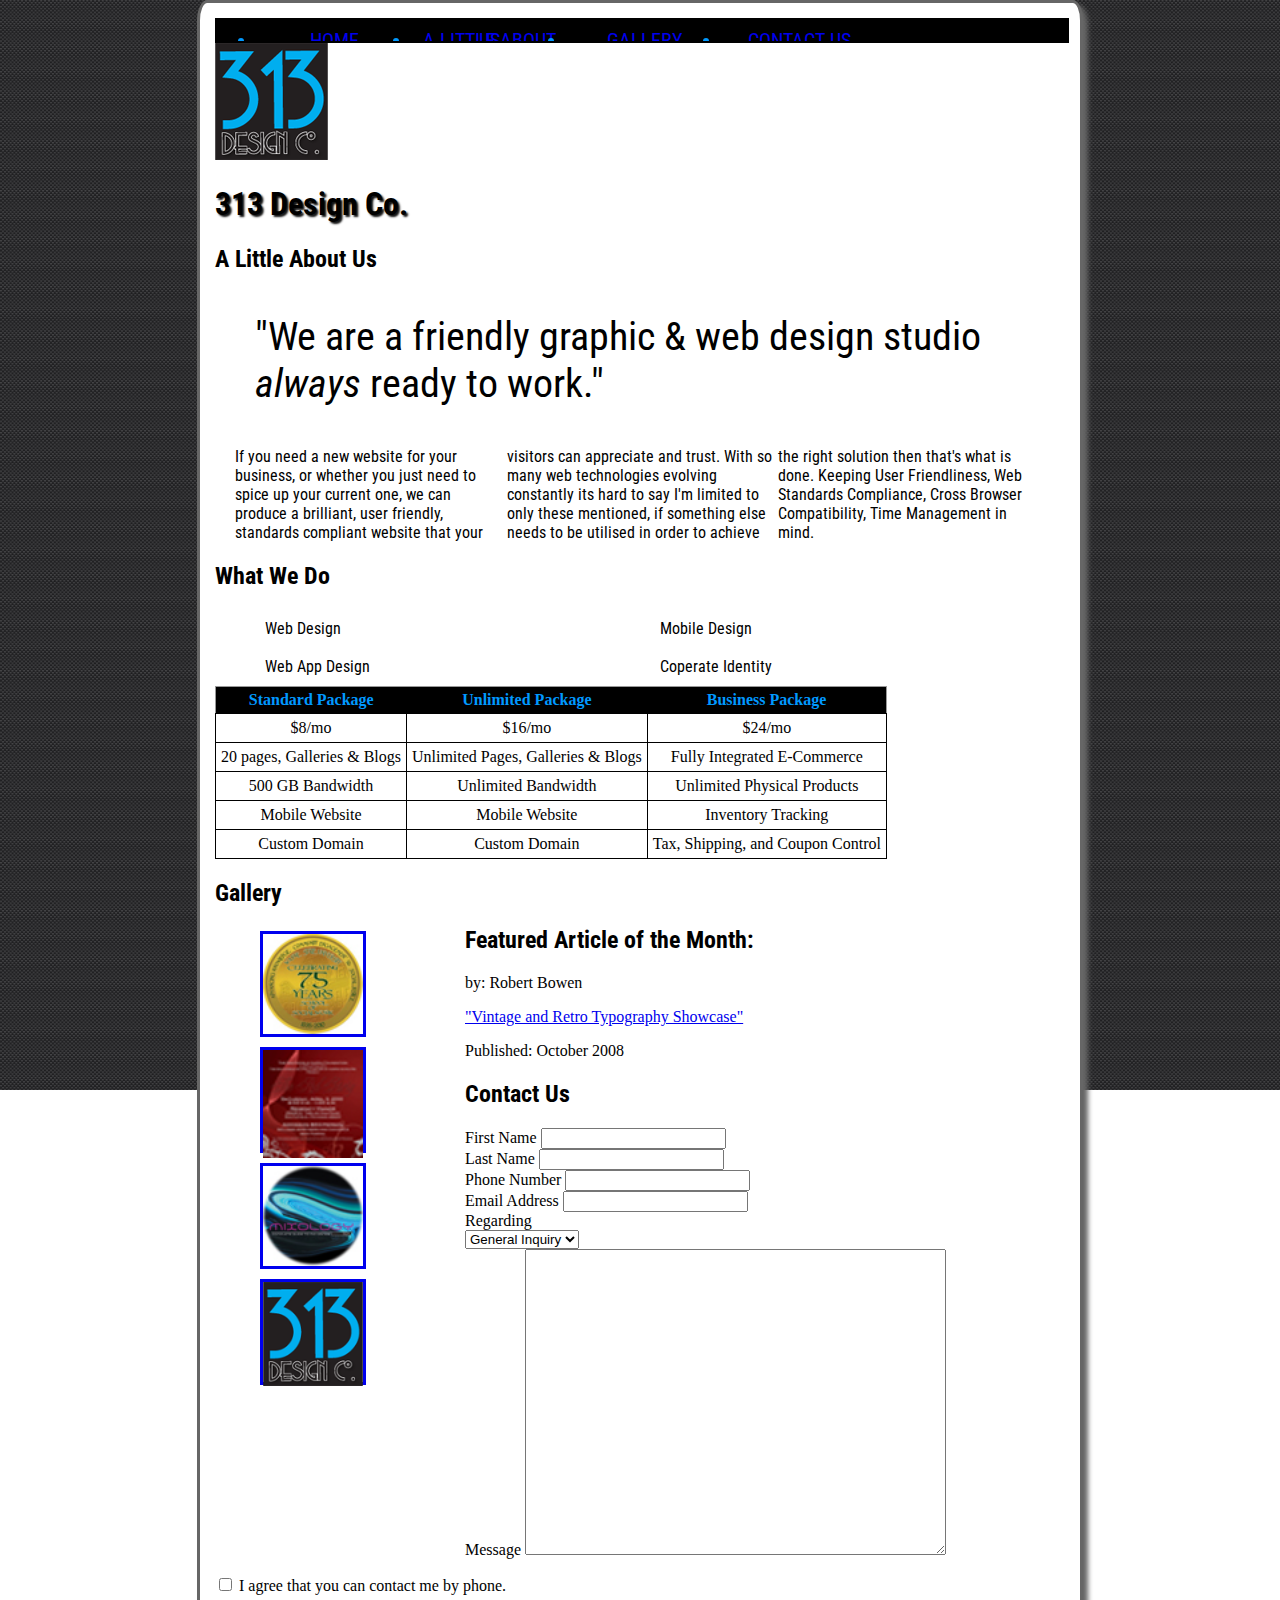
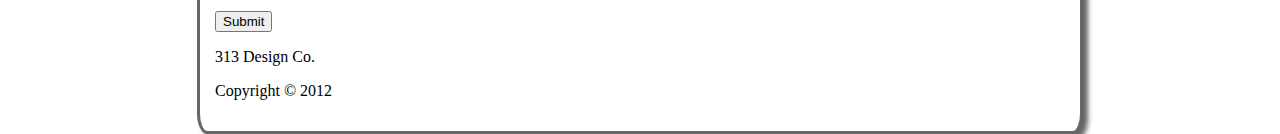
<file: index.html>
<!DOCTYPE html>
<html lang="en">
	<head>
		<meta charset="utf-8">
		<meta name="viewport" content="width=device-width, initial-scale=1, maximum-scale=1">
		<title>313 Design CO./LLC-Portfolio-Website Design-Freelance User Interface Designer in Detroit, MI</title>
		<link rel="stylesheet" href=css/main.css>
		<link href='http://fonts.googleapis.com/css?family=Roboto+Condensed:400,300' rel='stylesheet' type='text/css'>
		<link href='http://fonts.googleapis.com/css?family=Coda' rel='stylesheet' type='text/css'>
	</head>
	
	<body>
	<header>	
		
		<div id="navigation">
		<nav>
			<ul>		
				<li><a href="index.html">HOME</a></li>
				<li><a href="about.html"> A LITTLE ABOUT US</a></li>
				<li><a href="portfolio.html">GALLERY</a></li>
				<li><a href="contactus.html">CONTACT US</a></li>
			</ul>
		</nav>
			
		</div> <!-- end of navigation div -->
			<img src="images/logoforweb.png" alt="313 Design Co Logo">
			<h1>313 Design Co.</h1>
	</header>
	
		<div class="about">
		
			<h2>A Little About Us</h2>
				<blockquote>
				"We are a friendly graphic &amp; web design studio <em>always</em> ready to work."
				</blockquote>
		
			
			<p> If you need a new website for your business, or whether you just need to spice up your current one, 
			we can produce a brilliant, user friendly, standards compliant website that your visitors can appreciate and trust.
			With so many web technologies evolving constantly its hard to say I'm limited to only these mentioned, 
			if something else needs to be utilised in order to achieve the right solution then that's what is done. Keeping User Friendliness, 
			Web Standards Compliance, Cross Browser Compatibility, Time Management in mind.</p>
		</div>
		
	<section>
		<h2>What We Do</h2>
					
			<ol class="what we do">
				<li>Web Design</li>
				<li>Mobile Design</li>
				<li>Web App Design</li>
				<li>Coperate Identity</li>
			</ol>
	</section>
	
	<table summary= "package options for design and web">
			<tr class="packages">
				<th>Standard Package</th>
				<th>Unlimited Package</th>
				<th>Business Package</th>
			</tr>
			<tr class="cost">
				<td>$8/mo</td>
				<td>$16/mo</td>
				<td>$24/mo</td>
			</tr>
			<tr class="details">
				<td>20 pages, Galleries & Blogs</td>
				<td>Unlimited Pages, Galleries & Blogs</td>
				<td>Fully Integrated E-Commerce</td>
			</tr>
			<tr class="details">
				<td>500 GB Bandwidth</td>
				<td>Unlimited Bandwidth</td>
				<td>Unlimited Physical Products</td>
			</tr>
			<tr class="details">
				<td>Mobile Website</td>
				<td>Mobile Website</td>
				<td>Inventory Tracking</td>
			</tr>
			<tr class="details">
				<td>Custom Domain</td>
				<td>Custom Domain</td>
				<td>Tax, Shipping, and Coupon Control</td>
			</tr>
	</table>
		
		<div id="gallery">	
			<h2>Gallery</h2>
			<aside>
			<ul>
				<li><a target="_blank" href="images/75yearsocial.jpg"><img src="images/75yearsocial.jpg" alt="Wayne State School of Social Work"></a></li>
				<li><a target="_blank" href="images/redpartykappa.jpg"><img src="images/redpartykappa.jpg" alt="Kappa Alpha Red Party Invite"></a></li>
				<li><a target="_blank" href="images/mixologycover.jpg"><img src="images/mixologycover.jpg" alt="Mixology Book Cover"></a></li>
				<li><a target="_blank" href="images/logoforweb.png"><img src="images/logoforweb.png" alt="313 Design Co. Logo"></a></li>
			</ul>
			</aside>
		</div>
	
			<article id="VintageAndRetroTypograhpyShowcase">
				<header>
					<h2>Featured Article of the Month:</h2>
					<p>by: Robert Bowen</p>
				</header>
				<a href= "http://www.smashingmagazine.com/2008/10/26/retro-and-vintage-typography-showcase/" target="_blank">"Vintage and Retro Typography Showcase"</a>
				<footer>
					<p>Published: October 2008</p>
				</footer>
			</article>
	
			<h2>Contact Us</h2>
			<form method="get" action="mailto:313designco@sbcglobal.net">
			
				<div>
					<label for="name_first">First Name</label>
					<input type="text" name="name_first" id="name_first"/>
				</div>
					
				<div>
					<label for="last_name">Last Name</label>
					<input type="text" name="last_name" id="name_last"/>
				</div>
		
				<div>
					<label for="phone">Phone Number</label>
					<input type="text" name="phone" id="phone"/>
				</div>
		
				<div>
					<label for="email">Email Address</label>
					<input type="text" name="email" id="email"/>
				</div>
		
				<div>
					<label for="regarding">Regarding</label>
				</div>
		
				<div>
					<select name="regarding" id="regarding">
						<option>General Inquiry</option>
						<option>Suggestion</option>
						<option>Site Error</option>
						<option>Legal</option>
						<option>Press</option>
						<option>Request Quote</option>
					</select>
				</div>
		
				<div>
					<label for="message">Message</label>
					<textarea rows="20" cols="50" name="message" id="message"></textarea>
				</div>
			
				<div>
					<form method="get" action="checkboxes.html">
				<p>
					<input type="checkbox" name="offers" id="offers"/>
					<label for="offers"> I agree that you can contact me by phone.</label>
				</p>
				</div>
				
				<div>
					<button type="submit" form="nameform" value="Submit">Submit</button>
				</div>
		
			</form>

			
		<footer>
			<p>313 Design Co.</p>
            <p>Copyright &copy; 2012</p>
        </footer>
    </body>
</html>
</file>
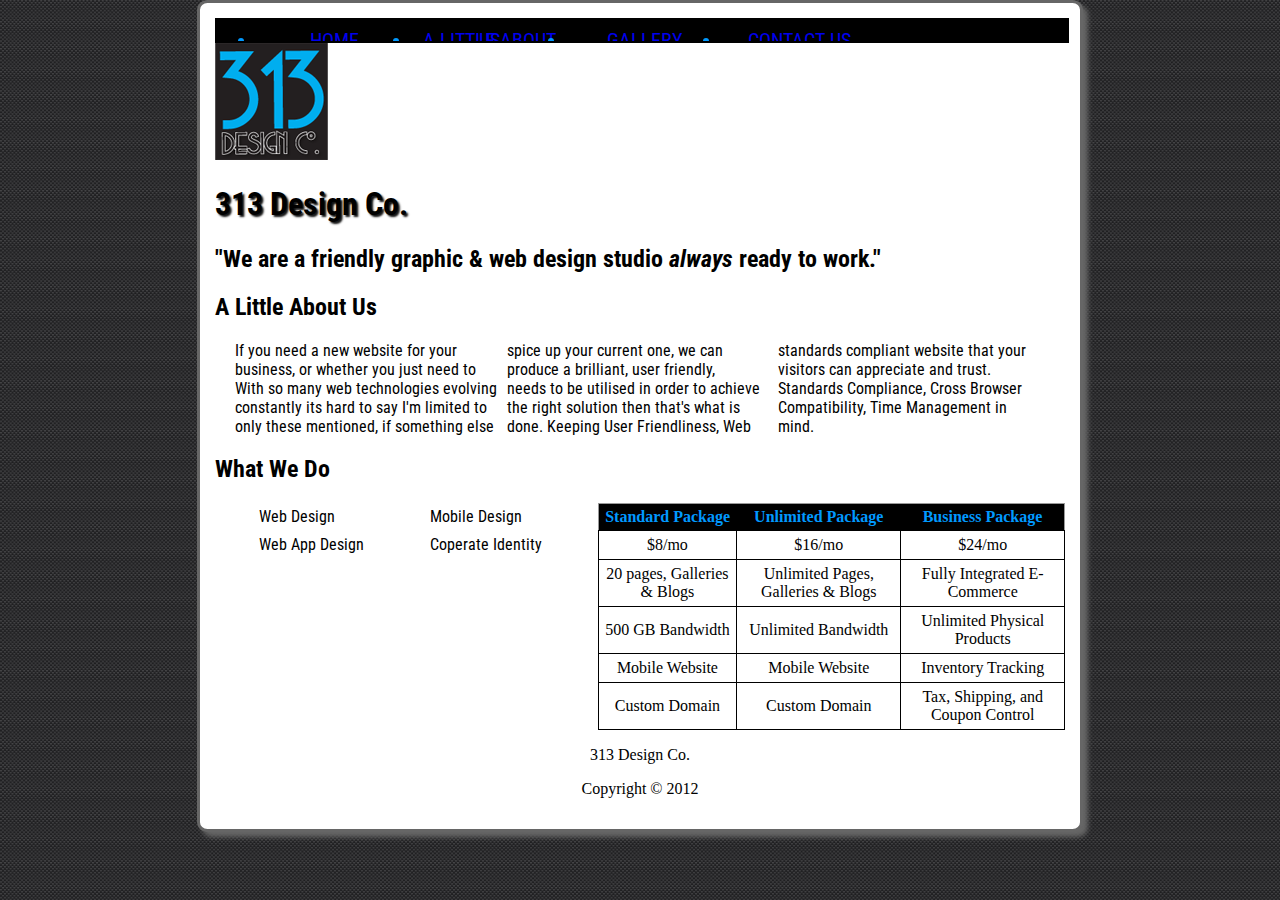
<file: about.html>
<!DOCTYPE html>
<html lang="en">
	<head>
		<meta charset="utf-8">
		<meta name="viewport" content="width=device-width, initial-scale=1, maximum-scale=1">
		<title>313 Design CO./LLC-Portfolio-Website Design-Freelance User Interface Designer in Detroit, MI</title>
		<link rel="stylesheet" href=css/main.css>
		<link href='http://fonts.googleapis.com/css?family=Roboto+Condensed:400,300' rel='stylesheet' type='text/css'>
		<link href='http://fonts.googleapis.com/css?family=Coda' rel='stylesheet' type='text/css'>


	</head>
	<body>
		<header>	
		
		<div id="navigation">
		<nav>
			<ul>	
				<li><a href="index.html">HOME</a></li>
				<li><a href="about.html"> A LITTLE ABOUT US</a></li>
				<li><a href="portfolio.html">GALLERY</a></li>
				<li><a href="ContactUs.html">CONTACT US</a></li>
			</ul>
		</nav>	
		</div> <!-- end of navigation div -->
			<img src="images/logoforweb.png" alt="313 Design Co Logo">
			<h1>313 Design Co.</h1>
	</header>
		
		<h2>"We are a friendly graphic &amp; web design studio <em>always</em> ready to work."</h2>
		
		<div class="about">
			<section>
				<h2>A Little About Us</h2>
					<p> If you need a new website for your business, or whether you just need to spice up your current one, 
					we can produce a brilliant, user friendly, standards compliant website that your visitors can appreciate and trust.</p>

					<p> With so many web technologies evolving constantly its hard to say I'm limited to only these mentioned, 
					if something else needs to be utilised in order to achieve the right solution then that's what is done. Keeping User Friendliness, 
					Web Standards Compliance, Cross Browser Compatibility, Time Management in mind.</p>
			</section>
		</div>
		
		<aside>	
			<h2>What We Do</h2>
				<ol class="what we do">
					<li>Web Design</li>
					<li>Mobile Design</li>
					<li>Web App Design</li>
					<li>Coperate Identity</li>
				</ol>	
		</aside>
		
		<table summary= "package options for design and web">
			<tr class="packages">
				<th>Standard Package</th>
				<th>Unlimited Package</th>
				<th>Business Package</th>
			</tr>
			<tr class="cost">
				<td>$8/mo</td>
				<td>$16/mo</td>
				<td>$24/mo</td>
			</tr>
			<tr class="details">
				<td>20 pages, Galleries & Blogs</td>
				<td>Unlimited Pages, Galleries & Blogs</td>
				<td>Fully Integrated E-Commerce</td>
			</tr>
			<tr class="details">
				<td>500 GB Bandwidth</td>
				<td>Unlimited Bandwidth</td>
				<td>Unlimited Physical Products</td>
			</tr>
			<tr class="details">
				<td>Mobile Website</td>
				<td>Mobile Website</td>
				<td>Inventory Tracking</td>
			</tr>
			<tr class="details">
				<td>Custom Domain</td>
				<td>Custom Domain</td>
				<td>Tax, Shipping, and Coupon Control</td>
			</tr>
	</table>
		
		<footer class="footer">
			<p>313 Design Co.</p>
            <p>Copyright &copy; 2012</p>
        </footer>
	</body>
</html>
</file>
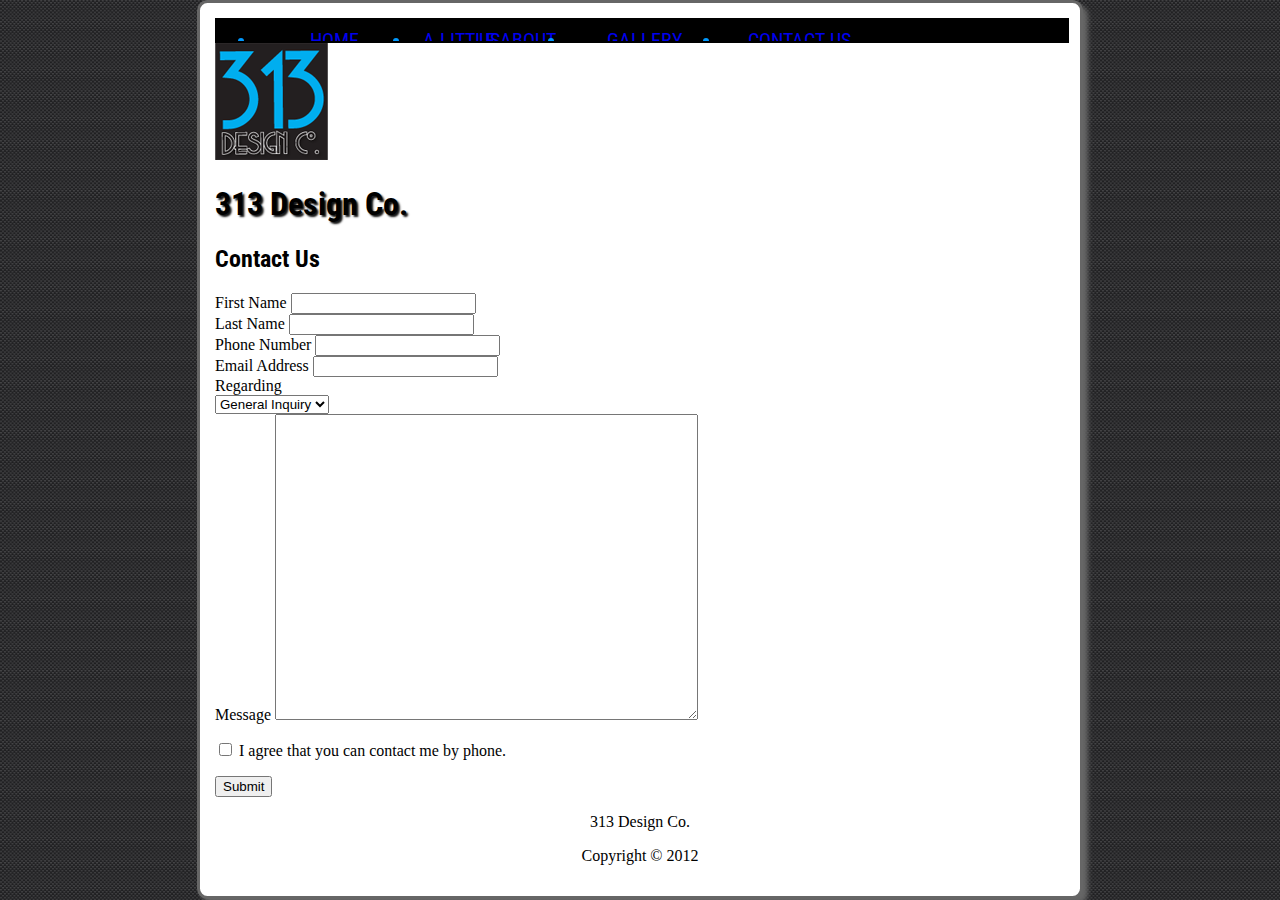
<file: contactus.html>
<!DOCTYPE html>
<html lang="en">
	<head>
		<meta charset="utf-8">
		<meta name="viewport" content="width=device-width, initial-scale=1, maximum-scale=1">
		<title>313 Design CO./LLC-Portfolio-Website Design-Freelance User Interface Designer in Detroit, MI</title>
		<link rel="stylesheet" href=css/main.css>
		<link href='http://fonts.googleapis.com/css?family=Roboto+Condensed:400,300' rel='stylesheet' type='text/css'>
		<link href='http://fonts.googleapis.com/css?family=Coda' rel='stylesheet' type='text/css'>


	</head>
	<body>
	<header>	
		
		<div id="navigation">
		<nav>
			<ul>	
				<li><a href="index.html">HOME</a></li>
				<li><a href="about.html"> A LITTLE ABOUT US</a></li>
				<li><a href="portfolio.html">GALLERY</a></li>
				<li><a href="contactus.html">CONTACT US</a></li>
			</ul>
		</nav>	
		</div> <!-- end of navigation div -->
			<img src="images/logoforweb.png" alt="313 Design Co Logo">
			<h1>313 Design Co.</h1>
	</header>
		<h2>Contact Us</h2>
			<form method="get" action="mailto:313designco@sbcglobal.net">
			
				<div>
					<label for="name_first">First Name</label>
					<input type="text" name="name_first" id="name_first"/>
				</div>
					
				<div>
					<label for="last_name">Last Name</label>
					<input type="text" name="last_name" id="name_last"/>
				</div>
		
				<div>
					<label for="phone">Phone Number</label>
					<input type="text" name="phone" id="phone"/>
				</div>
		
				<div>
					<label for="email">Email Address</label>
					<input type="text" name="email" id="email"/>
				</div>
		
				<div>
					<label for="regarding">Regarding</label>
				</div>
		
				<div>
					<select name="regarding" id="regarding">
						<option>General Inquiry</option>
						<option>Suggestion</option>
						<option>Site Error</option>
						<option>Legal</option>
						<option>Press</option>
						<option>Request Quote</option>
					</select>
				</div>
		
				<div>
					<label for="message">Message</label>
					<textarea rows="20" cols="50" name="message" id="message"></textarea>
				</div>
			
				<div>
					<form method="get" action="checkboxes.html">
				<p>
					<input type="checkbox" name="offers" id="offers"/>
					<label for="offers"> I agree that you can contact me by phone.</label>
				</p>
				</div>
				
				<div>
					<button type="submit" form="nameform" value="Submit">Submit</button>
				</div>
		
			</form>

		
		<footer class="footer">
			<p>313 Design Co.</p>
            <p>Copyright &copy; 2012</p>
        </footer>
			
	</body>
</html>
</file>
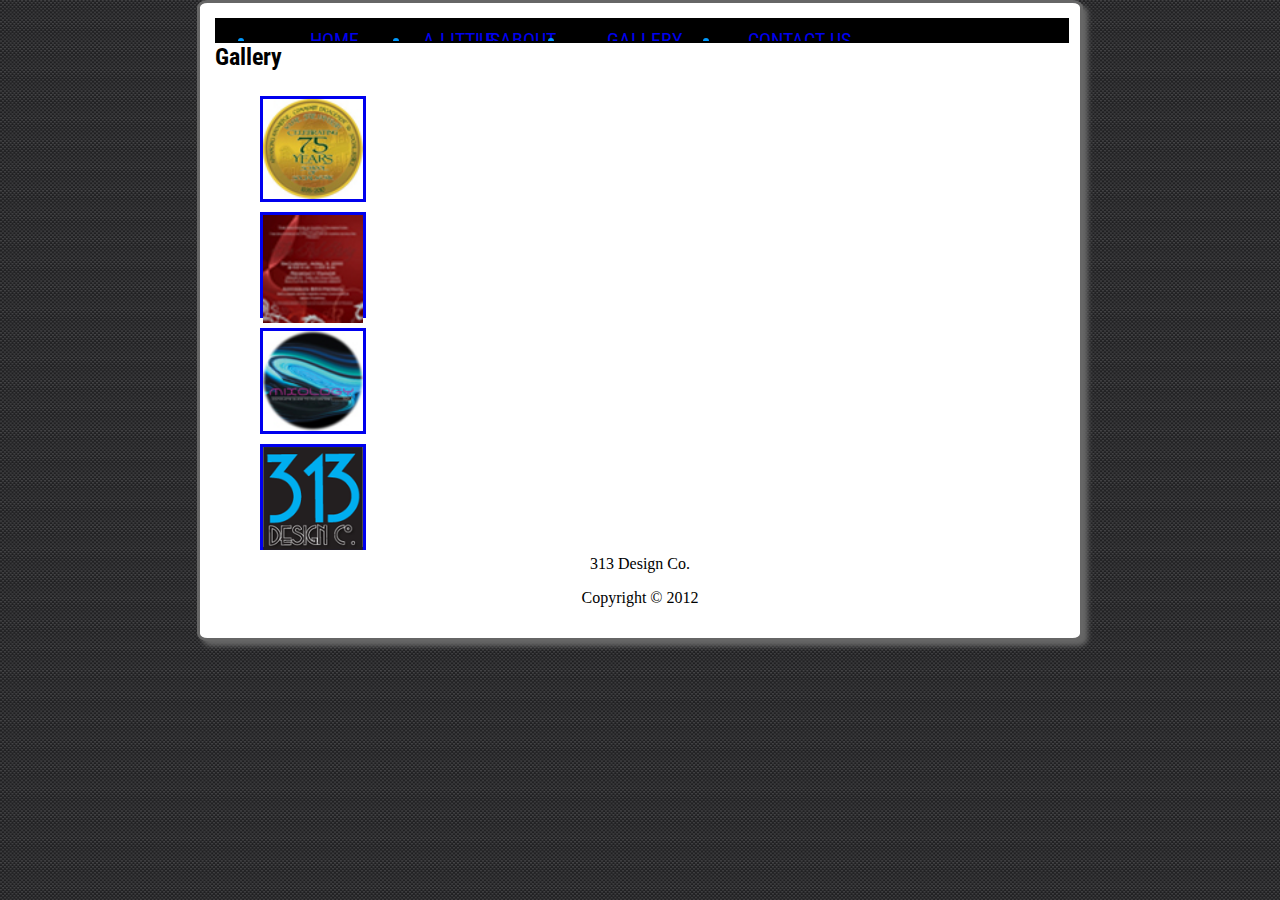
<file: portfolio.html>
<!DOCTYPE html>
<html lang="en">
	<head>
		<meta charset="utf-8">
		<meta name="viewport" content="width=device-width, intial-scale=1, maximum-scale=1">
		<title>313 Design CO./LLC-Portfolio-Website Design-Freelance User Interface Designer in Detroit, MI</title>
		<link rel="stylesheet" href=css/main.css>
		<link href='http://fonts.googleapis.com/css?family=Roboto+Condensed:400,300' rel='stylesheet' type='text/css'>
		<link href='http://fonts.googleapis.com/css?family=Coda' rel='stylesheet' type='text/css'>


	</head>
	<body>
	<header>	
		
		<div id="navigation">
		<nav>
			<ul>	
				<li><a href="index.html">HOME</a></li>
				<li><a href="about.html"> A LITTLE ABOUT US</a></li>
				<li><a href="portfolio.html">GALLERY</a></li>
				<li><a href="ContactUs.html">CONTACT US</a></li>
			</ul>
		</nav>	
		</div> <!-- end of navigation div -->
		
	</header>
		
		<div id="gallery">	
			<h2>Gallery</h2>
			<aside>
			<ul>
				<li><a target="_blank" href="images/75yearsocial.jpg"><img src="images/75yearsocial.jpg" alt="Wayne State School of Social Work"></a></li>
				<li><a target="_blank" href="images/redpartykappa.jpg"><img src="images/redpartykappa.jpg" alt="Kappa Alpha Red Party Invite"></a></li>
				<li><a target="_blank" href="images/mixologycover.jpg"><img src="images/mixologycover.jpg" alt="Mixology Book Cover"></a></li>
				<li><a target="_blank" href="images/logoforweb.png"><img src="images/logoforweb.png" alt="313 Design Co. Logo"></a></li>
			</ul>
			</aside>
		</div>
		
		<footer class="footer">
			<p>313 Design Co.</p>
            <p>Copyright &copy; 2012</p>
        </footer>
			
	</body>
</html>
</file>
